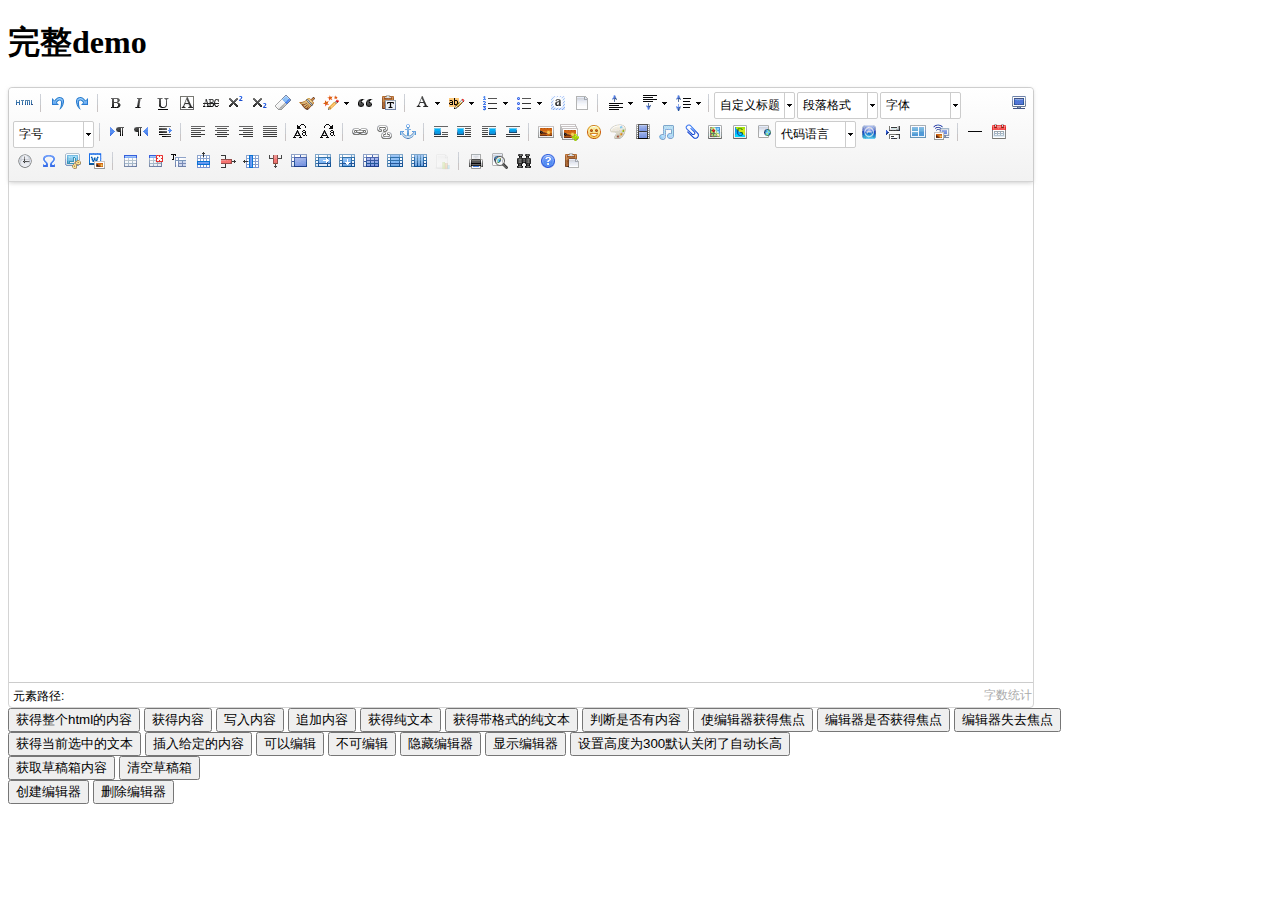
<file: Public/plugs/ueditor/index.html>
<!DOCTYPE HTML PUBLIC "-//W3C//DTD HTML 4.01 Transitional//EN"
        "http://www.w3.org/TR/html4/loose.dtd">
<html>
<head>
    <title>完整demo</title>
    <meta http-equiv="Content-Type" content="text/html;charset=utf-8"/>
    <script type="text/javascript" charset="utf-8" src="ueditor.config.js"></script>
    <script type="text/javascript" charset="utf-8" src="ueditor.all.min.js"> </script>
    <!--建议手动加在语言，避免在ie下有时因为加载语言失败导致编辑器加载失败-->
    <!--这里加载的语言文件会覆盖你在配置项目里添加的语言类型，比如你在配置项目里配置的是英文，这里加载的中文，那最后就是中文-->
    <script type="text/javascript" charset="utf-8" src="lang/zh-cn/zh-cn.js"></script>

    <style type="text/css">
        div{
            width:100%;
        }
    </style>
</head>
<body>
<div>
    <h1>完整demo</h1>
    <script id="editor" type="text/plain" style="width:1024px;height:500px;"></script>
</div>
<div id="btns">
    <div>
        <button onclick="getAllHtml()">获得整个html的内容</button>
        <button onclick="getContent()">获得内容</button>
        <button onclick="setContent()">写入内容</button>
        <button onclick="setContent(true)">追加内容</button>
        <button onclick="getContentTxt()">获得纯文本</button>
        <button onclick="getPlainTxt()">获得带格式的纯文本</button>
        <button onclick="hasContent()">判断是否有内容</button>
        <button onclick="setFocus()">使编辑器获得焦点</button>
        <button onmousedown="isFocus(event)">编辑器是否获得焦点</button>
        <button onmousedown="setblur(event)" >编辑器失去焦点</button>

    </div>
    <div>
        <button onclick="getText()">获得当前选中的文本</button>
        <button onclick="insertHtml()">插入给定的内容</button>
        <button id="enable" onclick="setEnabled()">可以编辑</button>
        <button onclick="setDisabled()">不可编辑</button>
        <button onclick=" UE.getEditor('editor').setHide()">隐藏编辑器</button>
        <button onclick=" UE.getEditor('editor').setShow()">显示编辑器</button>
        <button onclick=" UE.getEditor('editor').setHeight(300)">设置高度为300默认关闭了自动长高</button>
    </div>

    <div>
        <button onclick="getLocalData()" >获取草稿箱内容</button>
        <button onclick="clearLocalData()" >清空草稿箱</button>
    </div>

</div>
<div>
    <button onclick="createEditor()">
    创建编辑器</button>
    <button onclick="deleteEditor()">
    删除编辑器</button>
</div>

<script type="text/javascript">

    //实例化编辑器
    //建议使用工厂方法getEditor创建和引用编辑器实例，如果在某个闭包下引用该编辑器，直接调用UE.getEditor('editor')就能拿到相关的实例
    var ue = UE.getEditor('editor');


    function isFocus(e){
        alert(UE.getEditor('editor').isFocus());
        UE.dom.domUtils.preventDefault(e)
    }
    function setblur(e){
        UE.getEditor('editor').blur();
        UE.dom.domUtils.preventDefault(e)
    }
    function insertHtml() {
        var value = prompt('插入html代码', '');
        UE.getEditor('editor').execCommand('insertHtml', value)
    }
    function createEditor() {
        enableBtn();
        UE.getEditor('editor');
    }
    function getAllHtml() {
        alert(UE.getEditor('editor').getAllHtml())
    }
    function getContent() {
        var arr = [];
        arr.push("使用editor.getContent()方法可以获得编辑器的内容");
        arr.push("内容为：");
        arr.push(UE.getEditor('editor').getContent());
        alert(arr.join("\n"));
    }
    function getPlainTxt() {
        var arr = [];
        arr.push("使用editor.getPlainTxt()方法可以获得编辑器的带格式的纯文本内容");
        arr.push("内容为：");
        arr.push(UE.getEditor('editor').getPlainTxt());
        alert(arr.join('\n'))
    }
    function setContent(isAppendTo) {
        var arr = [];
        arr.push("使用editor.setContent('欢迎使用ueditor')方法可以设置编辑器的内容");
        UE.getEditor('editor').setContent('欢迎使用ueditor', isAppendTo);
        alert(arr.join("\n"));
    }
    function setDisabled() {
        UE.getEditor('editor').setDisabled('fullscreen');
        disableBtn("enable");
    }

    function setEnabled() {
        UE.getEditor('editor').setEnabled();
        enableBtn();
    }

    function getText() {
        //当你点击按钮时编辑区域已经失去了焦点，如果直接用getText将不会得到内容，所以要在选回来，然后取得内容
        var range = UE.getEditor('editor').selection.getRange();
        range.select();
        var txt = UE.getEditor('editor').selection.getText();
        alert(txt)
    }

    function getContentTxt() {
        var arr = [];
        arr.push("使用editor.getContentTxt()方法可以获得编辑器的纯文本内容");
        arr.push("编辑器的纯文本内容为：");
        arr.push(UE.getEditor('editor').getContentTxt());
        alert(arr.join("\n"));
    }
    function hasContent() {
        var arr = [];
        arr.push("使用editor.hasContents()方法判断编辑器里是否有内容");
        arr.push("判断结果为：");
        arr.push(UE.getEditor('editor').hasContents());
        alert(arr.join("\n"));
    }
    function setFocus() {
        UE.getEditor('editor').focus();
    }
    function deleteEditor() {
        disableBtn();
        UE.getEditor('editor').destroy();
    }
    function disableBtn(str) {
        var div = document.getElementById('btns');
        var btns = UE.dom.domUtils.getElementsByTagName(div, "button");
        for (var i = 0, btn; btn = btns[i++];) {
            if (btn.id == str) {
                UE.dom.domUtils.removeAttributes(btn, ["disabled"]);
            } else {
                btn.setAttribute("disabled", "true");
            }
        }
    }
    function enableBtn() {
        var div = document.getElementById('btns');
        var btns = UE.dom.domUtils.getElementsByTagName(div, "button");
        for (var i = 0, btn; btn = btns[i++];) {
            UE.dom.domUtils.removeAttributes(btn, ["disabled"]);
        }
    }

    function getLocalData () {
        alert(UE.getEditor('editor').execCommand( "getlocaldata" ));
    }

    function clearLocalData () {
        UE.getEditor('editor').execCommand( "clearlocaldata" );
        alert("已清空草稿箱")
    }
</script>
</body>
</html>
</file>
